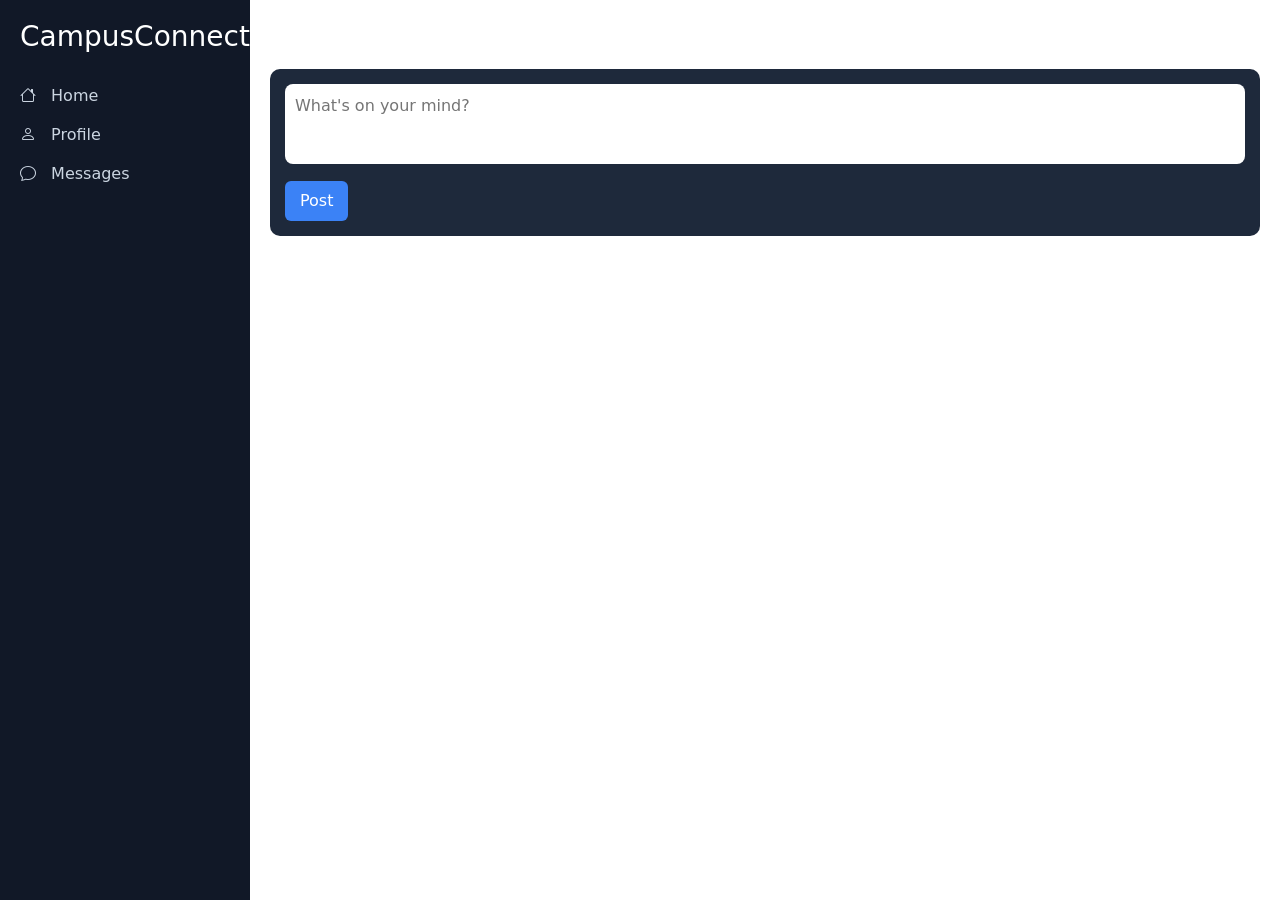
<file: index.html>
<!DOCTYPE html>
<html>
<head>
  <title>CampusConnect</title>

  <meta name="viewport" content="width=device-width, initial-scale=1.0">

  <link rel="stylesheet" href="style.css">
  <link href="https://cdn.jsdelivr.net/npm/bootstrap@5.3.0/dist/css/bootstrap.min.css" rel="stylesheet">
  <link href="https://cdn.jsdelivr.net/npm/bootstrap-icons@1.10.5/font/bootstrap-icons.css" rel="stylesheet">
</head>

<body>

<div class="app">

  <div class="sidebar">
    <h3>CampusConnect</h3>
    <a href="index.html"><i class="bi bi-house"></i> Home</a>
    <a href="profile.html"><i class="bi bi-person"></i> Profile</a>
    <a href="messages.html"><i class="bi bi-chat"></i> Messages</a>
  </div>

  <div class="main">

    <div class="topbar">
      <h4>Home Feed</h4>
    </div>

    <div class="post-box">
      <textarea id="postInput" placeholder="What's on your mind?"></textarea>
      <button onclick="addPost()">Post</button>
    </div>

    <div id="feed"></div>

  </div>

</div>

<script src="script.js"></script>

</body>
</html>
</file>
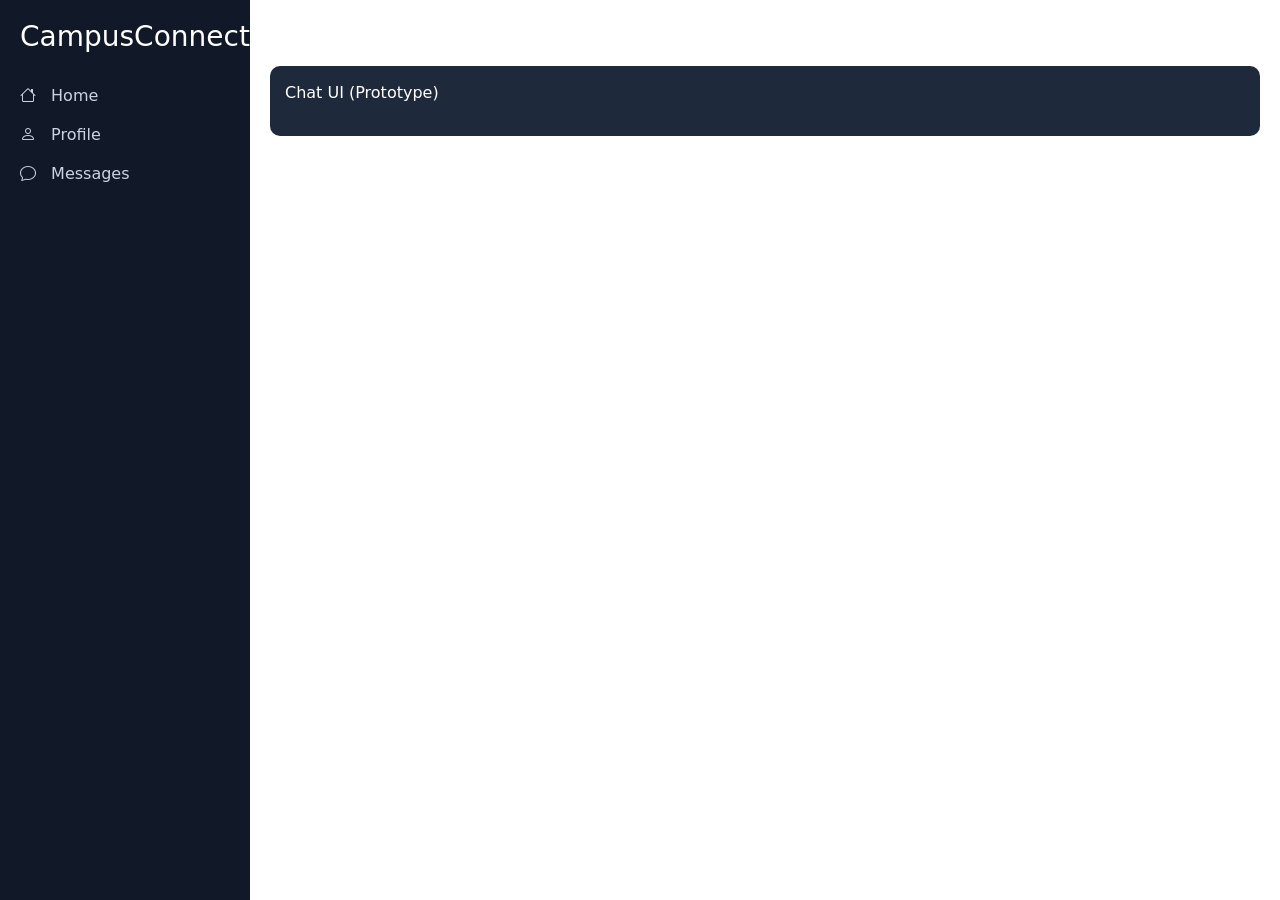
<file: messages.html>
<!DOCTYPE html>
<html>
<head>
  <title>Messages</title>

  <meta name="viewport" content="width=device-width, initial-scale=1.0">

  <link rel="stylesheet" href="style.css">
  <link href="https://cdn.jsdelivr.net/npm/bootstrap@5.3.0/dist/css/bootstrap.min.css" rel="stylesheet">
  <link href="https://cdn.jsdelivr.net/npm/bootstrap-icons@1.10.5/font/bootstrap-icons.css" rel="stylesheet">
</head>

<body>

<div class="app">

  <div class="sidebar">
    <h3>CampusConnect</h3>
    <a href="index.html"><i class="bi bi-house"></i> Home</a>
    <a href="profile.html"><i class="bi bi-person"></i> Profile</a>
    <a href="messages.html"><i class="bi bi-chat"></i> Messages</a>
  </div>

  <div class="main">
    <h2 style="color:white;">Messages</h2>

    <div class="post-box">
      <p style="color:white;">Chat UI (Prototype)</p>
    </div>

  </div>

</div>

</body>
</html>
</file>
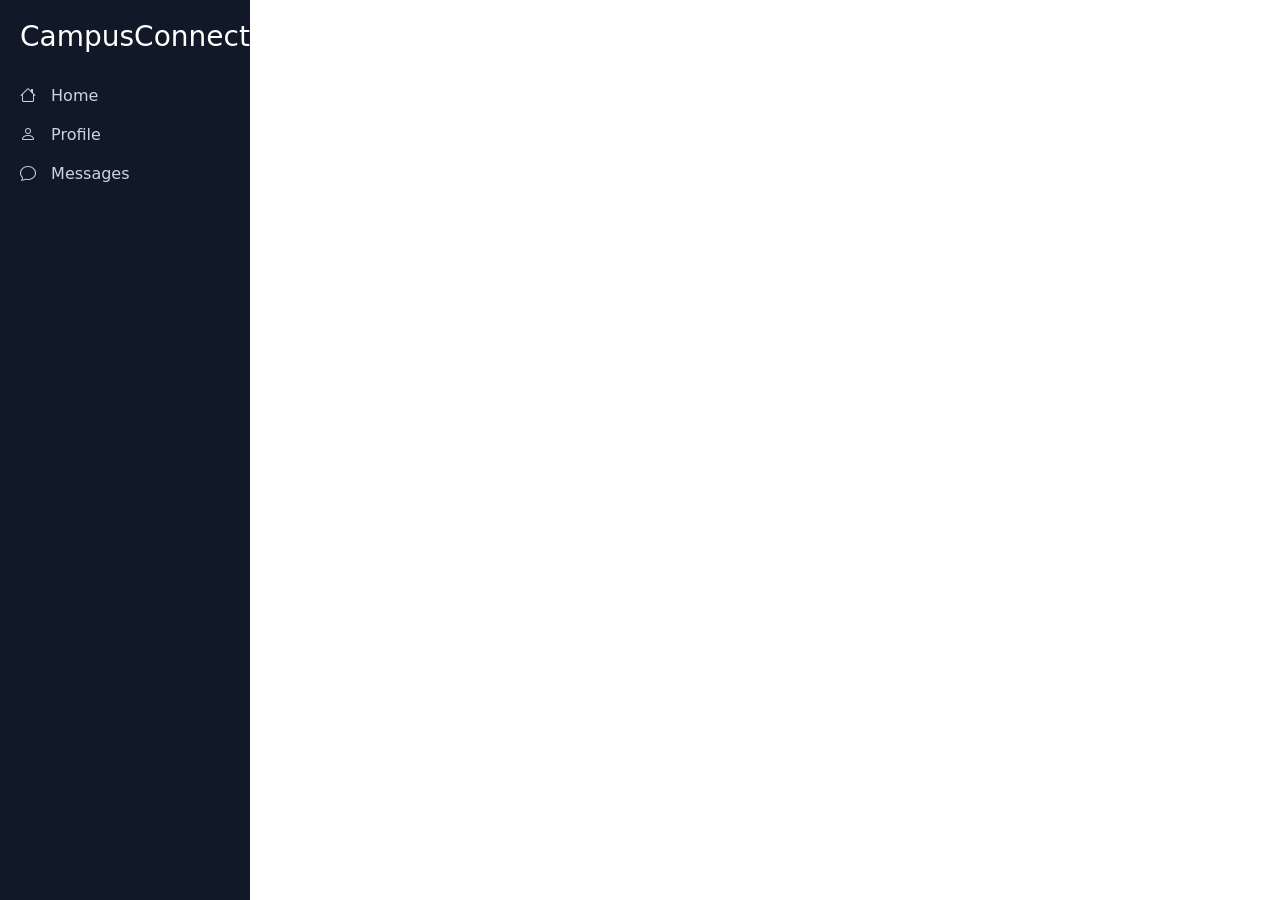
<file: profiles.html>
<!DOCTYPE html>
<html>
<head>
  <title>Profile</title>

  <meta name="viewport" content="width=device-width, initial-scale=1.0">

  <link rel="stylesheet" href="style.css">
  <link href="https://cdn.jsdelivr.net/npm/bootstrap@5.3.0/dist/css/bootstrap.min.css" rel="stylesheet">
  <link href="https://cdn.jsdelivr.net/npm/bootstrap-icons@1.10.5/font/bootstrap-icons.css" rel="stylesheet">
</head>

<body>

<div class="app">

  <div class="sidebar">
    <h3>CampusConnect</h3>
    <a href="index.html"><i class="bi bi-house"></i> Home</a>
    <a href="profile.html"><i class="bi bi-person"></i> Profile</a>
    <a href="messages.html"><i class="bi bi-chat"></i> Messages</a>
  </div>

  <div class="main">

    <h2 style="color:white;">Profile</h2>
    <p style="color:white;">User: Student</p>

    <h4 style="color:white;">Your Posts</h4>
    <div id="myPosts"></div>

  </div>

</div>

<script>
let posts = JSON.parse(localStorage.getItem("posts")) || [];
let container = document.getElementById("myPosts");

posts.forEach(p => {
  container.innerHTML += `<div class="post">${p}</div>`;
});
</script>

</body>
</html>
</file>
<file: style.css>
body {
  margin: 0;
  font-family: Arial, sans-serif;
  background: #0f172a;
}

/* Layout */
.app {
  display: flex;
  height: 100vh;
}

/* Sidebar */
.sidebar {
  width: 250px;
  background: #111827;
  color: white;
  padding: 20px;
}

.sidebar h3 {
  margin-bottom: 30px;
}

.sidebar a {
  display: block;
  color: #cbd5e1;
  text-decoration: none;
  margin: 15px 0;
}

.sidebar a:hover {
  color: white;
}

.sidebar i {
  margin-right: 10px;
}

/* Main */
.main {
  flex: 1;
  padding: 20px;
  overflow-y: auto;
}

/* Topbar */
.topbar {
  margin-bottom: 20px;
  color: white;
}

/* Post box */
.post-box {
  background: #1e293b;
  padding: 15px;
  border-radius: 10px;
  margin-bottom: 20px;
}

.post-box textarea {
  width: 100%;
  height: 80px;
  border: none;
  padding: 10px;
  border-radius: 8px;
  resize: none;
}

.post-box button {
  margin-top: 10px;
  padding: 8px 15px;
  background: #3b82f6;
  border: none;
  color: white;
  border-radius: 6px;
}

/* Feed */
.post {
  background: #1e293b;
  color: white;
  padding: 15px;
  border-radius: 10px;
  margin-bottom: 10px;
}

/* MOBILE FIX */
@media (max-width: 768px) {

  .app {
    flex-direction: column;
  }

  .sidebar {
    width: 100%;
    display: flex;
    justify-content: space-around;
    padding: 10px;
  }

  .sidebar h3 {
    display: none;
  }

  .sidebar a {
    margin: 0;
    font-size: 14px;
  }

  .main {
    padding: 10px;
  }

  .post-box textarea {
    height: 60px;
  }
}
</file>
